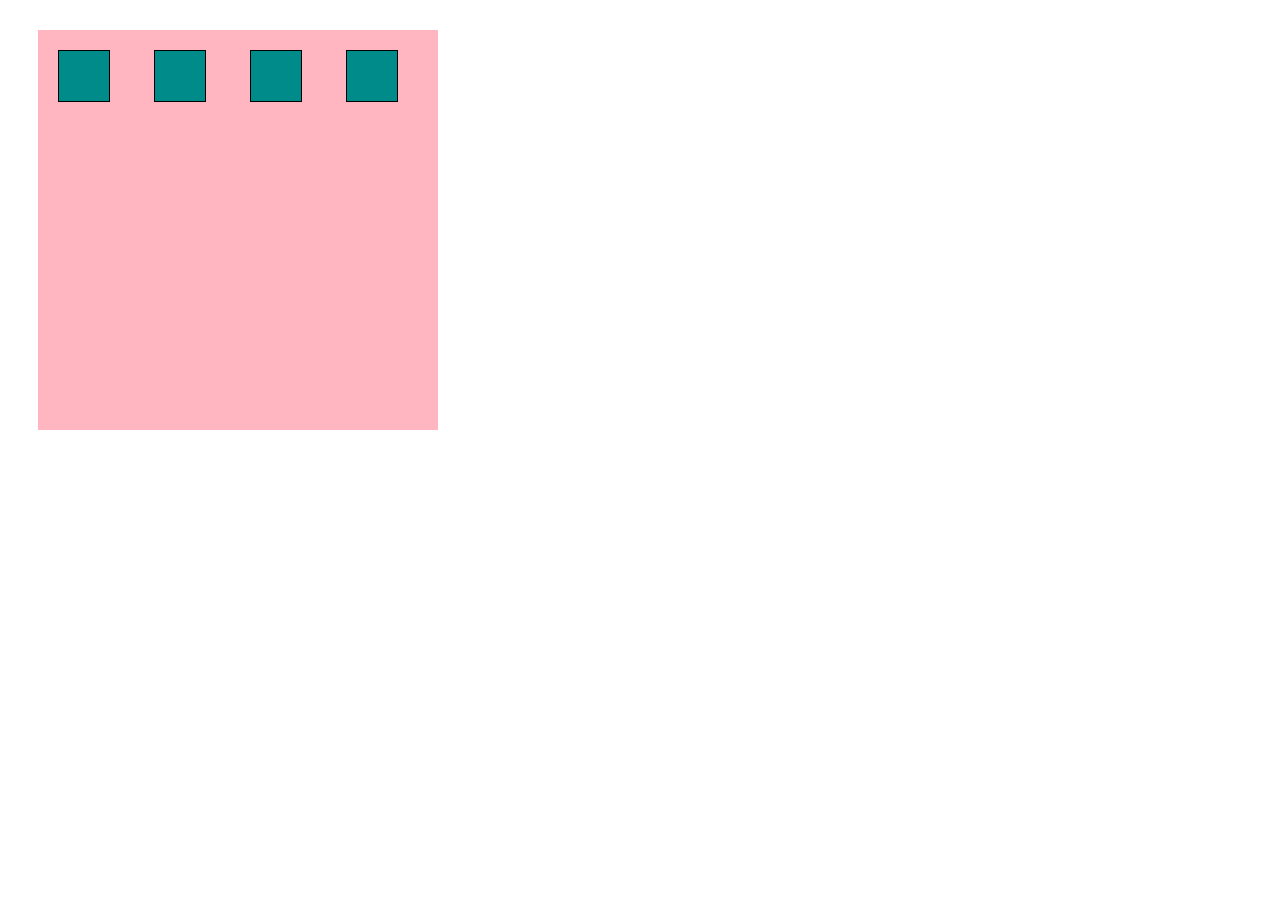
<file: animations/index.html>
<!DOCTYPE html>
<html lang="en">
<head>
    <meta charset="UTF-8">
    <meta http-equiv="X-UA-Compatible" content="IE=edge">
    <meta name="viewport" content="width=device-width, initial-scale=1.0">
    <title>Document</title>
    <link rel="stylesheet" href="style.css">
</head>
<body>
   <div class="container">
    <div class="item one"></div>
    <div class="item two"></div>
    <div class="item three"></div>
    <div class="item four"></div>

   </div>
    
</body>
</html>
</file>
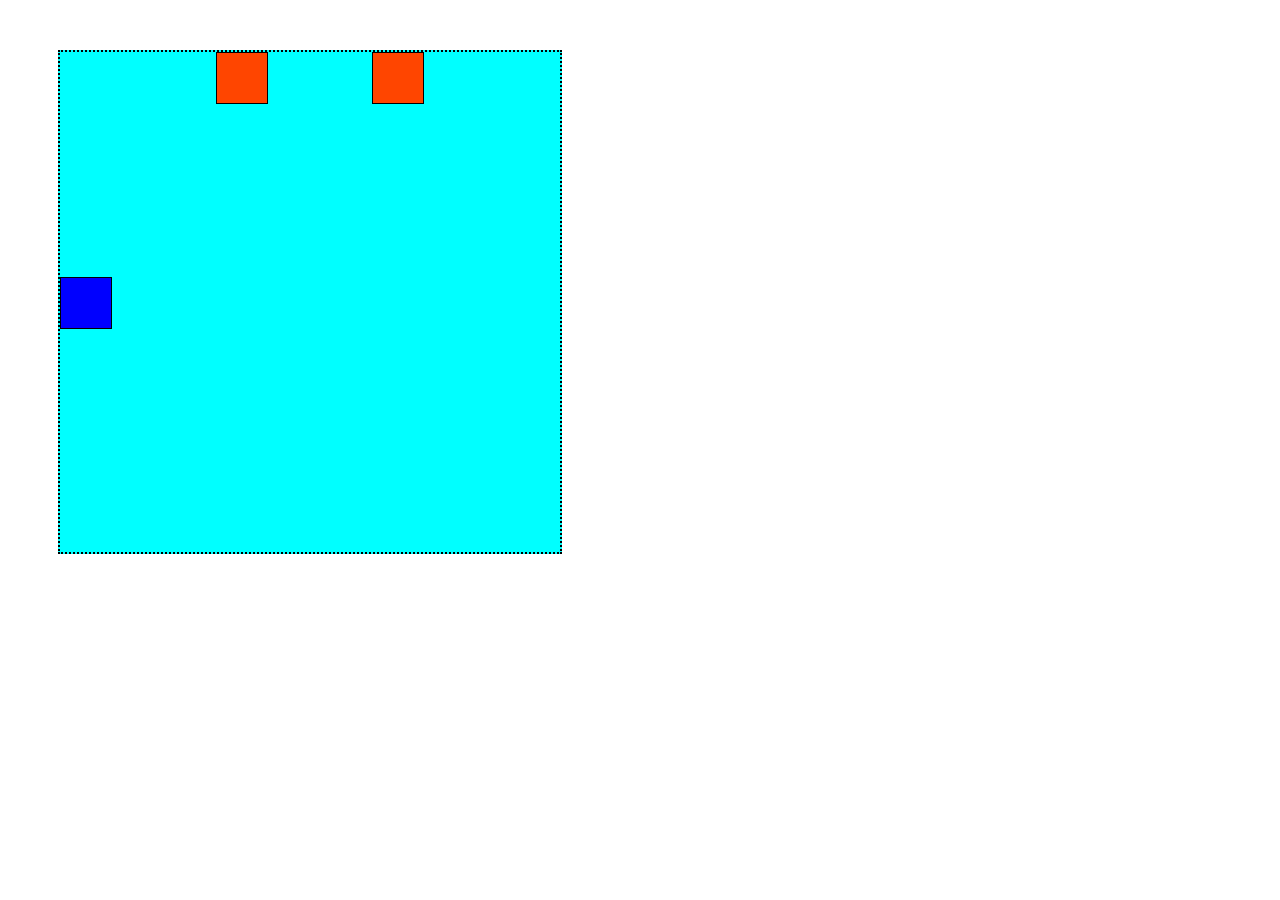
<file: css_game/index.html>
<!DOCTYPE html>
<html lang="en">
<head>
    <meta charset="UTF-8">
    <meta http-equiv="X-UA-Compatible" content="IE=edge">
    <meta name="viewport" content="width=device-width, initial-scale=1.0">
    <title>Document</title>
    <link rel="stylesheet" href="style.css">
</head>
<body>
    <div class="game">
        <div class="box player   "></div>
        <div class="box enemy one"></div>
        <div class="box enemy two"></div>
    </div>
</body>
</html>
</file>
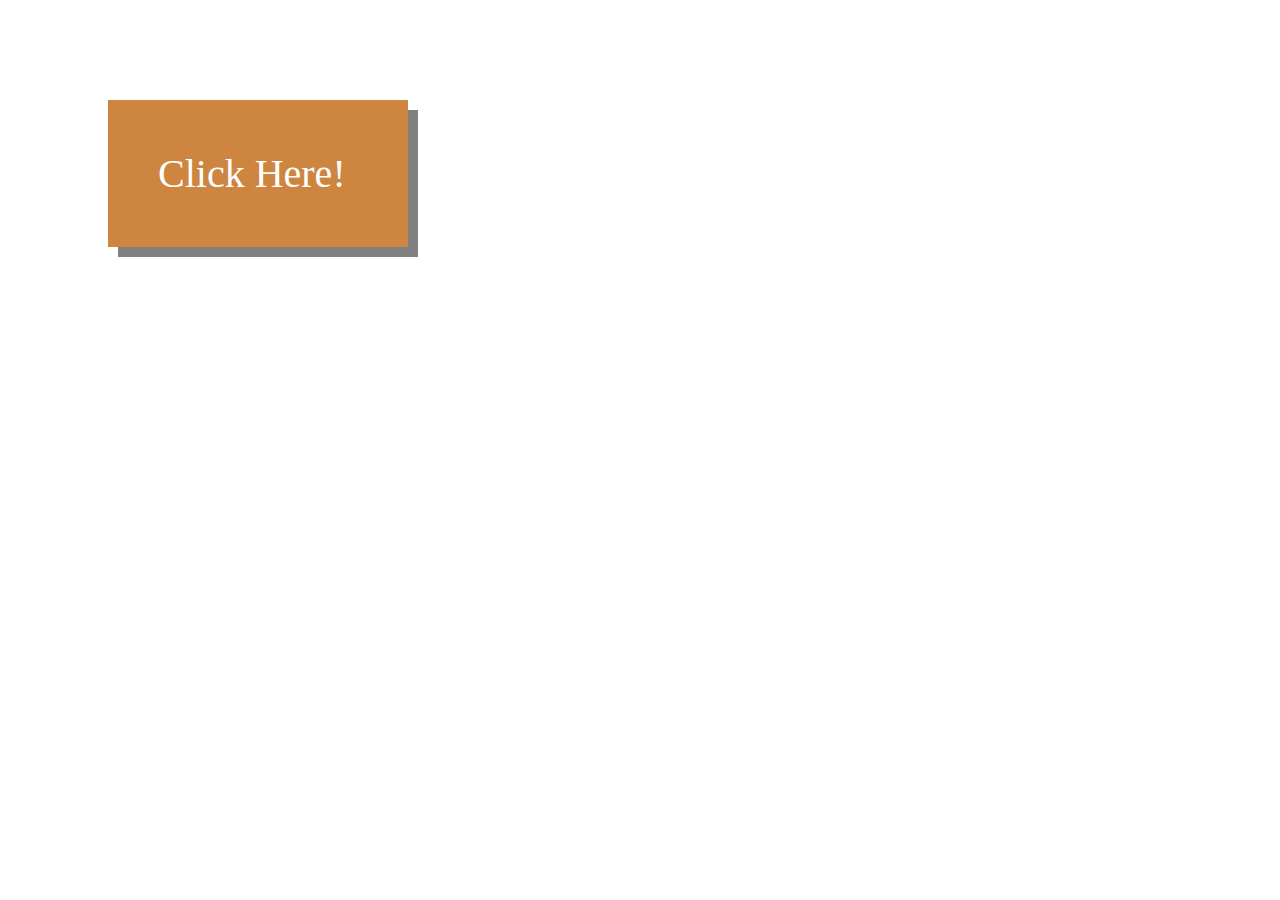
<file: elevated_button/index.html>
<!DOCTYPE html>
<html lang="en">
<head>
    <meta charset="UTF-8">
    <meta http-equiv="X-UA-Compatible" content="IE=edge">
    <meta name="viewport" content="width=device-width, initial-scale=1.0">
    <title>Document</title>
    <link rel="stylesheet" href="style.css">
</head>
<body>
    <div class="btn">
        Click Here!
    </div>
</body>
</html>
</file>
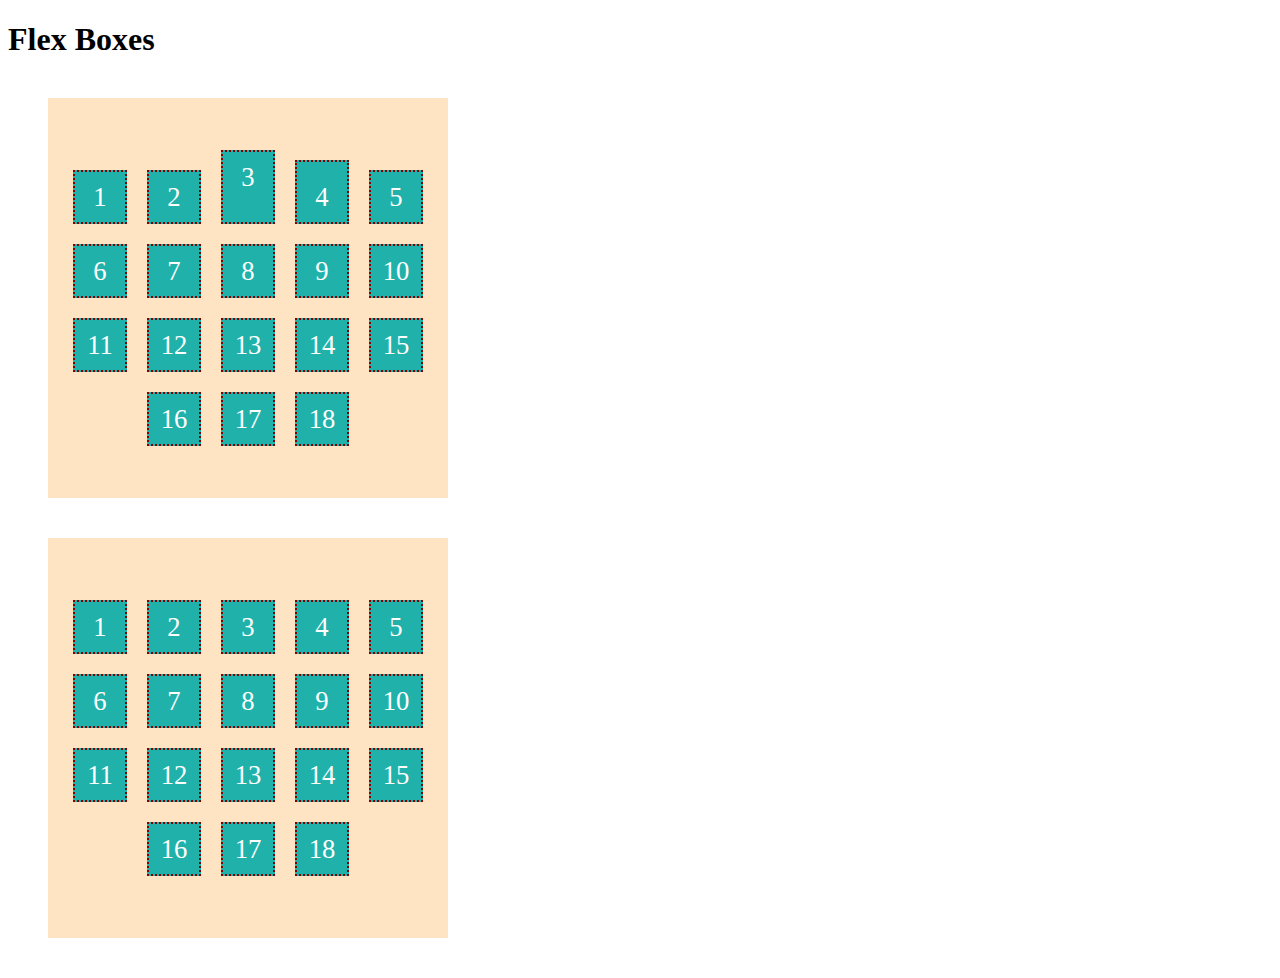
<file: Intro_To_Flex/index.html>
<!DOCTYPE html>
<html lang="en">
<head>
    <meta charset="UTF-8">
    <meta http-equiv="X-UA-Compatible" content="IE=edge">
    <meta name="viewport" content="width=device-width, initial-scale=1.0">
    <title>Flex</title>
    <link rel="stylesheet" href="style.css">
</head>
<body>
    <h1>Flex Boxes</h1> 
    <div class="container">
        <div class="item">1</div>
        <div class="item">2</div>
        <div class="item" style="padding-bottom: 20px;">3</div>
        <div class="item" style="padding-top: 10px;">4</div>
        <div class="item">5</div>
        <div class="item">6</div>
        <div class="item">7</div>
        <div class="item">8</div>
        <div class="item">9</div>
        <div class="item">10</div>
        <div class="item">11</div>
        <div class="item">12</div>
        <div class="item">13</div>
        <div class="item">14</div>
        <div class="item">15</div>
        <div class="item">16</div>
        <div class="item">17</div>
        <div class="item">18</div>
    </div>
    <div class="container">
        <div class="item">1</div>
        <div class="item">2</div>
        <div class="item">3</div>
        <div class="item">4</div>
        <div class="item">5</div>
        <div class="item">6</div>
        <div class="item">7</div>
        <div class="item">8</div>
        <div class="item">9</div>
        <div class="item">10</div>
        <div class="item">11</div>
        <div class="item">12</div>
        <div class="item">13</div>
        <div class="item">14</div>
        <div class="item">15</div>
        <div class="item">16</div>
        <div class="item">17</div>
        <div class="item">18</div>
    </div>
    
</body>
</html>
</file>
<file: animations/style.css>
.container{
    margin: 30px;
    width: 400px;
    height: 400px;
    background-color: lightpink;
}
.item  {
    height: 50px;
    width: 50px;
    margin: 20px;
    background-color: darkcyan;
    border: solid black 1px;
    display: inline-block;

    animation: bounce 2s infinite;
}
.one{
    animation-timing-function: ease-in;
}
.two{
    animation-timing-function: ease-out;

} 
.three{
    animation-timing-function: linear;
}

@keyframes bounce{
    0%{

    }
    50%{
        transform: translateY(300px);
    }
    100%{

    }
}
</file>
<file: css_game/style.css>
.game{
    margin: 50px;
    background-color: aqua;
    border: dotted black 2px;
    height: 500px;
    width: 500px;
}
.box{
    display: inline-block;
    height: 50px;
    width: 50px;
    border: solid black 1px;

}
.player{
transform: translateY(225px);
background-color: blue;
animation: move 4s infinite;
animation-play-state: paused;
}

.game:active .player{
animation-play-state: running;

}
.enemy{
    margin-left: 100px;
    background-color: orangered;
    animation-name: bounce;
    animation-iteration-count: infinite;
    animation-timing-function: linear
}

.enemy.one{
    animation-duration: 2s;
}
.enemy.two{
    animation-duration: 5s;
}
@keyframes bounce {
    50%{
        transform: translateY(450px);

    }
     
}
@keyframes move{
    50%{
        transform: translateY(225px) translateX(450px);
    }
}
</file>
<file: elevated_button/style.css>
div.btn{
    margin: 100px;
    background-color: peru;
    color: white;
    font-size: 30pt;
    padding: 50px;
    width: 200px;

    box-shadow: gray 10px 10px;
    transition: 0.8s;
}
div.btn:hover{
    transform: translate(-10px,-10px);
    box-shadow: gray 20px 20px 10px;
    transition: 0.5s;
}
div.btn:active{
    transform: translate(5px,5px);
    box-shadow: gray 5px 5px 20 px;
    transition: 0.2s;

}
</file>
<file: Intro_To_Flex/style.css>
.container{
    margin: 40px;
    height: 400px;
    width: 400px;
    background-color: bisque;
    display: flex;
    flex-wrap: wrap;
    flex-direction: row;
/* how items in a row are aligned in order*/
    justify-content: center;
/* align items within the row perpendicularly*/

    align-items: flex-end;
/* how the rows together are alligned*/
    align-content: center;

}
.item{
    border: dotted maroon 2px;
    margin: 10px;
    height: 50px;
    width: 50px;
    background-color: lightseagreen;
    font-size: 20pt;
    color: white;
    text-align: center;
    /*line height could be used to align the text in vertical direction*/
    line-height: 50px;

 
}
</file>
